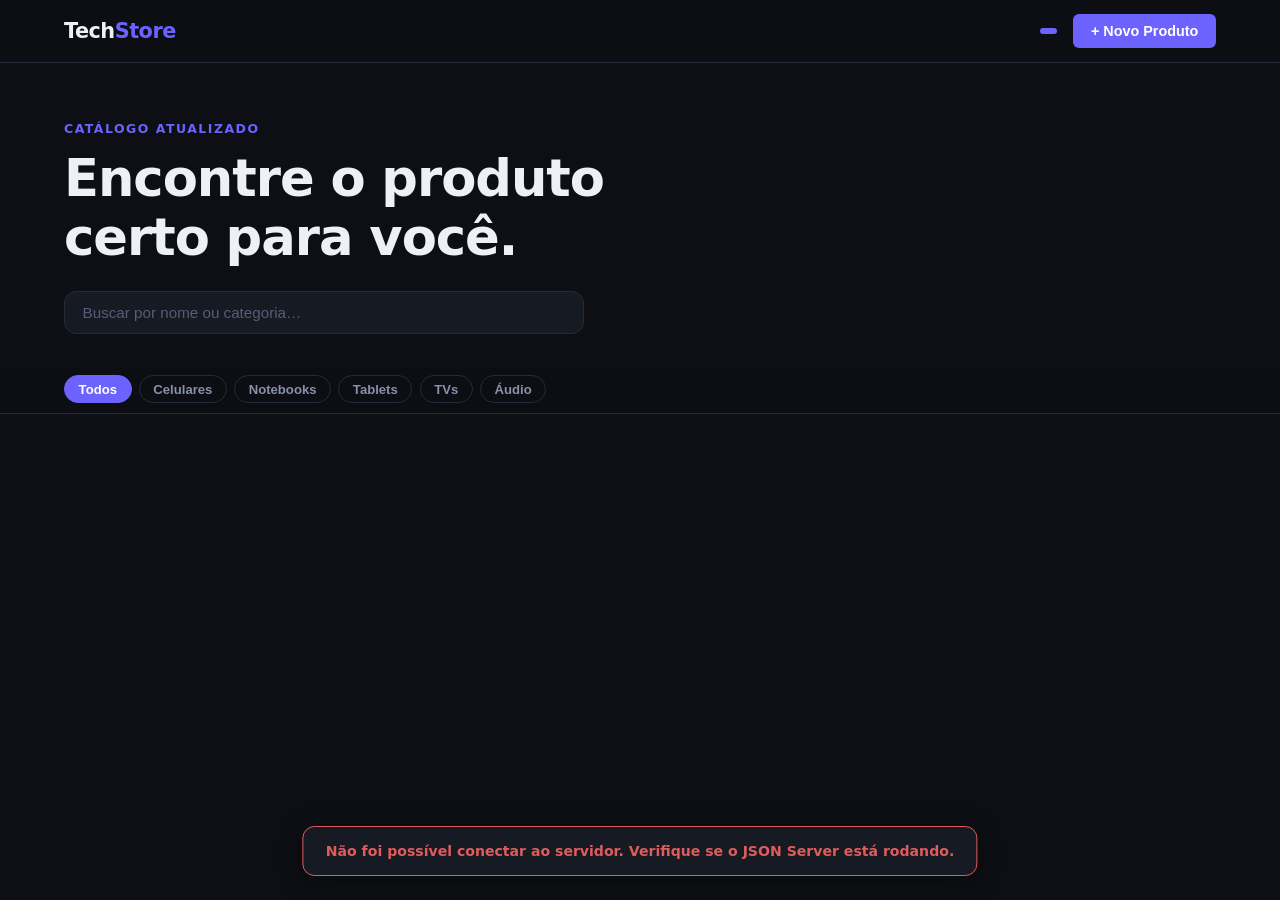
<file: public copy/index.html>
<!DOCTYPE html>
<html lang="pt-BR">
<head>
  <meta charset="UTF-8" />
  <meta name="viewport" content="width=device-width, initial-scale=1.0" />
  <title>TechStore — Produtos</title>
  <link rel="stylesheet" href="css/styles.css" />
</head>
<body>

  <header class="header">
    <div class="header__inner">
      <a href="index.html" class="logo">Tech<span>Store</span></a>
      <nav class="header__nav">
        <span id="contadorProdutos" class="badge"></span>
        <button class="btn btn--primary" id="btnAbrirModal">+ Novo Produto</button>
      </nav>
    </div>
  </header>

  <section class="hero">
    <p class="hero__eyebrow">Catálogo atualizado</p>
    <h1 class="hero__title">Encontre o produto<br>certo para você.</h1>
    <div class="hero__search">
      <input type="text" id="inputBusca" placeholder="Buscar por nome ou categoria…" />
    </div>
  </section>

  <section class="filtros">
    <div class="filtros__inner">
      <button class="filtro-btn active" data-cat="Todos">Todos</button>
      <button class="filtro-btn" data-cat="Celulares">Celulares</button>
      <button class="filtro-btn" data-cat="Notebooks">Notebooks</button>
      <button class="filtro-btn" data-cat="Tablets">Tablets</button>
      <button class="filtro-btn" data-cat="TVs">TVs</button>
      <button class="filtro-btn" data-cat="Áudio">Áudio</button>
    </div>
  </section>

  <main class="main">
    <div id="loadingState" class="loading-state">
      <div class="spinner"></div>
      <p>Carregando produtos…</p>
    </div>
    <div id="emptyState" class="empty-state hidden">
      <p class="empty-state__icon">📦</p>
      <p>Nenhum produto encontrado.</p>
      <button class="btn btn--primary" id="btnAbrirModalEmpty">Adicionar produto</button>
    </div>
    <div id="gridProdutos" class="grid hidden"></div>
  </main>

  <div id="modal" class="modal hidden" role="dialog" aria-modal="true" aria-labelledby="modalTitulo">
    <div class="modal__backdrop" id="modalBackdrop"></div>
    <div class="modal__box">
      <header class="modal__header">
        <h2 id="modalTitulo">Novo Produto</h2>
        <button class="modal__close" id="btnFecharModal" aria-label="Fechar">✕</button>
      </header>

      <div id="formErro" class="form-erro hidden"></div>

      <form id="formProduto" novalidate>
        <input type="hidden" id="produtoId" />

        <div class="form-group">
          <label for="inputNome">Nome <span class="obrigatorio">*</span></label>
          <input type="text" id="inputNome" placeholder="Ex: Smartphone Galaxy S23" required />
          <span class="field-error" id="erroNome"></span>
        </div>

        <div class="form-row">
          <div class="form-group">
            <label for="inputPreco">Preço (R$) <span class="obrigatorio">*</span></label>
            <input type="number" id="inputPreco" placeholder="0,00" min="0" step="0.01" required />
            <span class="field-error" id="erroPreco"></span>
          </div>
          <div class="form-group">
            <label for="inputCategoria">Categoria <span class="obrigatorio">*</span></label>
            <select id="inputCategoria" required>
              <option value="">Selecione…</option>
              <option value="Celulares">Celulares</option>
              <option value="Notebooks">Notebooks</option>
              <option value="Tablets">Tablets</option>
              <option value="TVs">TVs</option>
              <option value="Áudio">Áudio</option>
              <option value="Outros">Outros</option>
            </select>
            <span class="field-error" id="erroCategoria"></span>
          </div>
        </div>

        <div class="form-group">
          <label for="inputImagem">URL da Imagem</label>
          <input type="url" id="inputImagem" placeholder="https://…" />
        </div>

        <div class="form-group">
          <label for="inputDescricao">Descrição <span class="obrigatorio">*</span></label>
          <textarea id="inputDescricao" rows="3" placeholder="Descreva o produto…" required></textarea>
          <span class="field-error" id="erroDescricao"></span>
        </div>

        <div class="form-group form-group--check">
          <label class="check-label">
            <input type="checkbox" id="inputEstoque" />
            <span>Em estoque</span>
          </label>
        </div>

        <div class="modal__actions">
          <button type="button" class="btn btn--ghost" id="btnCancelar">Cancelar</button>
          <button type="submit" class="btn btn--primary" id="btnSalvar">Salvar produto</button>
        </div>
      </form>
    </div>
  </div>

  <div id="toast" class="toast hidden" role="status" aria-live="polite"></div>

  <script src="js/app.js"></script>
</body>
</html>
</file>
<file: public copy/css/styles.css>
*, *::before, *::after { box-sizing: border-box; margin: 0; padding: 0; }

:root {
  --bg:         #0d0f14;
  --bg-card:    #161a23;
  --bg-card-h:  #1d2230;
  --border:     #252b3b;
  --accent:     #6c63ff;
  --accent-h:   #857dff;
  --danger:     #e05c5c;
  --danger-h:   #e87070;
  --success:    #3ecf8e;
  --text-1:     #eef0f6;
  --text-2:     #8890aa;
  --text-3:     #555e78;
  --radius-sm:  6px;
  --radius:     12px;
  --radius-lg:  20px;
  --shadow:     0 4px 24px rgba(0,0,0,.45);
  --transition: .18s ease;
  --font-sans:  'Segoe UI', system-ui, sans-serif;
  --font-mono:  'Fira Code', monospace;
}

html { scroll-behavior: smooth; }

body {
  font-family: var(--font-sans);
  background: var(--bg);
  color: var(--text-1);
  min-height: 100vh;
  line-height: 1.6;
}

a { color: inherit; text-decoration: none; }

.header {
  position: sticky;
  top: 0;
  z-index: 100;
  background: rgba(13,15,20,.85);
  backdrop-filter: blur(12px);
  border-bottom: 1px solid var(--border);
}

.header__inner {
  max-width: 1200px;
  margin: 0 auto;
  padding: .9rem 1.5rem;
  display: flex;
  align-items: center;
  justify-content: space-between;
  gap: 1rem;
}

.logo {
  font-size: 1.3rem;
  font-weight: 800;
  letter-spacing: -.5px;
  color: var(--text-1);
}
.logo span { color: var(--accent); }

.header__nav {
  display: flex;
  align-items: center;
  gap: 1rem;
}

.badge {
  background: var(--accent);
  color: #fff;
  font-size: .72rem;
  font-weight: 700;
  padding: .2rem .55rem;
  border-radius: 99px;
}

.btn {
  display: inline-flex;
  align-items: center;
  gap: .4rem;
  font-size: .9rem;
  font-weight: 600;
  padding: .55rem 1.1rem;
  border-radius: var(--radius-sm);
  border: none;
  cursor: pointer;
  transition: background var(--transition), color var(--transition), opacity var(--transition);
  white-space: nowrap;
}
.btn--primary {
  background: var(--accent);
  color: #fff;
}
.btn--primary:hover { background: var(--accent-h); }
.btn--ghost {
  background: transparent;
  color: var(--text-2);
  border: 1px solid var(--border);
}
.btn--ghost:hover { background: var(--bg-card); color: var(--text-1); }
.btn--danger {
  background: var(--danger);
  color: #fff;
}
.btn--danger:hover { background: var(--danger-h); }
.btn--sm { font-size: .78rem; padding: .35rem .75rem; }
.btn--icon {
  padding: .4rem .55rem;
  font-size: .85rem;
  background: var(--bg-card);
  color: var(--text-2);
  border: 1px solid var(--border);
  border-radius: var(--radius-sm);
}
.btn--icon:hover { color: var(--text-1); background: var(--bg-card-h); }

.hero {
  max-width: 1200px;
  margin: 0 auto;
  padding: 3.5rem 1.5rem 2rem;
}

.hero__eyebrow {
  font-size: .78rem;
  font-weight: 700;
  letter-spacing: .12em;
  text-transform: uppercase;
  color: var(--accent);
  margin-bottom: .6rem;
}

.hero__title {
  font-size: clamp(2rem, 5vw, 3.2rem);
  font-weight: 800;
  line-height: 1.15;
  letter-spacing: -.02em;
  color: var(--text-1);
  margin-bottom: 1.5rem;
}

.hero__search input {
  width: 100%;
  max-width: 520px;
  background: var(--bg-card);
  border: 1px solid var(--border);
  border-radius: var(--radius);
  padding: .75rem 1.1rem;
  font-size: .95rem;
  color: var(--text-1);
  outline: none;
  transition: border-color var(--transition);
}
.hero__search input:focus { border-color: var(--accent); }
.hero__search input::placeholder { color: var(--text-3); }


.filtros {
  border-bottom: 1px solid var(--border);
  position: sticky;
  top: 57px;
  z-index: 90;
  background: rgba(13,15,20,.9);
  backdrop-filter: blur(10px);
}

.filtros__inner {
  max-width: 1200px;
  margin: 0 auto;
  padding: .6rem 1.5rem;
  display: flex;
  gap: .45rem;
  overflow-x: auto;
  -webkit-overflow-scrolling: touch;
  scrollbar-width: none;
}
.filtros__inner::-webkit-scrollbar { display: none; }

.filtro-btn {
  background: transparent;
  border: 1px solid var(--border);
  color: var(--text-2);
  padding: .35rem .85rem;
  border-radius: 99px;
  font-size: .82rem;
  font-weight: 600;
  cursor: pointer;
  white-space: nowrap;
  transition: all var(--transition);
}
.filtro-btn:hover, .filtro-btn.active {
  background: var(--accent);
  border-color: var(--accent);
  color: #fff;
}

.main {
  max-width: 1200px;
  margin: 0 auto;
  padding: 2rem 1.5rem 4rem;
}

.grid {
  display: grid;
  grid-template-columns: repeat(auto-fill, minmax(260px, 1fr));
  gap: 1.25rem;
}


.card {
  background: var(--bg-card);
  border: 1px solid var(--border);
  border-radius: var(--radius);
  overflow: hidden;
  display: flex;
  flex-direction: column;
  transition: border-color var(--transition), transform var(--transition);
  cursor: pointer;
}
.card:hover {
  border-color: var(--accent);
  transform: translateY(-2px);
}

.card__img-wrap {
  position: relative;
  aspect-ratio: 4/3;
  overflow: hidden;
  background: #1a1e2b;
}
.card__img-wrap img {
  width: 100%;
  height: 100%;
  object-fit: cover;
  transition: transform .35s ease;
}
.card:hover .card__img-wrap img { transform: scale(1.04); }

.card__estoque {
  position: absolute;
  top: .6rem;
  right: .6rem;
  font-size: .68rem;
  font-weight: 700;
  letter-spacing: .04em;
  text-transform: uppercase;
  padding: .2rem .55rem;
  border-radius: 99px;
}
.card__estoque--sim { background: rgba(62,207,142,.15); color: var(--success); }
.card__estoque--nao { background: rgba(224,92,92,.15); color: var(--danger); }

.card__body {
  padding: 1rem 1.1rem;
  flex: 1;
  display: flex;
  flex-direction: column;
  gap: .35rem;
}

.card__categoria {
  font-size: .72rem;
  font-weight: 700;
  letter-spacing: .08em;
  text-transform: uppercase;
  color: var(--accent);
}
.card__nome {
  font-size: 1rem;
  font-weight: 700;
  color: var(--text-1);
  line-height: 1.3;
}
.card__descricao {
  font-size: .82rem;
  color: var(--text-2);
  line-height: 1.5;
  display: -webkit-box;
  -webkit-line-clamp: 2;
  -webkit-box-orient: vertical;
  overflow: hidden;
}
.card__preco {
  font-size: 1.1rem;
  font-weight: 800;
  color: var(--text-1);
  margin-top: auto;
  padding-top: .5rem;
}

.card__footer {
  padding: .75rem 1.1rem;
  border-top: 1px solid var(--border);
  display: flex;
  gap: .5rem;
  justify-content: flex-end;
}


.loading-state {
  display: flex;
  flex-direction: column;
  align-items: center;
  justify-content: center;
  gap: 1rem;
  padding: 5rem 1rem;
  color: var(--text-2);
}

.spinner {
  width: 36px;
  height: 36px;
  border: 3px solid var(--border);
  border-top-color: var(--accent);
  border-radius: 50%;
  animation: spin .7s linear infinite;
}
@keyframes spin { to { transform: rotate(360deg); } }

.empty-state {
  text-align: center;
  padding: 5rem 1rem;
  color: var(--text-2);
  display: flex;
  flex-direction: column;
  align-items: center;
  gap: 1rem;
}
.empty-state__icon { font-size: 3rem; }

.hidden { display: none !important; }


.modal {
  position: fixed;
  inset: 0;
  z-index: 200;
  display: flex;
  align-items: center;
  justify-content: center;
  padding: 1rem;
}

.modal__backdrop {
  position: absolute;
  inset: 0;
  background: rgba(0,0,0,.65);
  backdrop-filter: blur(4px);
}

.modal__box {
  position: relative;
  background: var(--bg-card);
  border: 1px solid var(--border);
  border-radius: var(--radius-lg);
  width: 100%;
  max-width: 560px;
  max-height: 90vh;
  overflow-y: auto;
  box-shadow: var(--shadow);
  animation: slideUp .2s ease;
}
@keyframes slideUp { from { transform: translateY(20px); opacity: 0; } }

.modal__header {
  display: flex;
  align-items: center;
  justify-content: space-between;
  padding: 1.25rem 1.5rem 1rem;
  border-bottom: 1px solid var(--border);
}
.modal__header h2 {
  font-size: 1.1rem;
  font-weight: 700;
}

.modal__close {
  background: none;
  border: none;
  color: var(--text-2);
  font-size: 1rem;
  cursor: pointer;
  padding: .25rem;
  line-height: 1;
  transition: color var(--transition);
}
.modal__close:hover { color: var(--text-1); }

#formProduto {
  padding: 1.25rem 1.5rem 1.5rem;
  display: flex;
  flex-direction: column;
  gap: 1rem;
}

.form-row {
  display: grid;
  grid-template-columns: 1fr 1fr;
  gap: 1rem;
}

.form-group {
  display: flex;
  flex-direction: column;
  gap: .35rem;
}

.form-group label {
  font-size: .82rem;
  font-weight: 600;
  color: var(--text-2);
}
.obrigatorio { color: var(--danger); }

.form-group input,
.form-group select,
.form-group textarea {
  background: var(--bg);
  border: 1px solid var(--border);
  border-radius: var(--radius-sm);
  padding: .65rem .9rem;
  font-size: .9rem;
  color: var(--text-1);
  font-family: inherit;
  outline: none;
  transition: border-color var(--transition);
}
.form-group input:focus,
.form-group select:focus,
.form-group textarea:focus { border-color: var(--accent); }
.form-group input.invalid,
.form-group select.invalid,
.form-group textarea.invalid { border-color: var(--danger); }

.form-group select { appearance: none; cursor: pointer; }
.form-group select option { background: var(--bg-card); }
.form-group textarea { resize: vertical; min-height: 80px; }

.field-error {
  font-size: .75rem;
  color: var(--danger);
  min-height: 1em;
}

.form-group--check { flex-direction: row; align-items: center; }
.check-label {
  display: flex;
  align-items: center;
  gap: .55rem;
  cursor: pointer;
  font-size: .9rem;
  color: var(--text-2);
}
.check-label input[type="checkbox"] {
  width: 1.1rem;
  height: 1.1rem;
  accent-color: var(--accent);
  cursor: pointer;
}

.form-erro {
  margin: 0 1.5rem;
  background: rgba(224,92,92,.12);
  border: 1px solid var(--danger);
  border-radius: var(--radius-sm);
  padding: .65rem .9rem;
  font-size: .85rem;
  color: var(--danger);
}

.modal__actions {
  display: flex;
  justify-content: flex-end;
  gap: .65rem;
  padding-top: .5rem;
}

.toast {
  position: fixed;
  bottom: 1.5rem;
  left: 50%;
  transform: translateX(-50%);
  z-index: 300;
  background: var(--bg-card);
  border: 1px solid var(--border);
  border-radius: var(--radius);
  padding: .8rem 1.4rem;
  font-size: .88rem;
  font-weight: 600;
  color: var(--text-1);
  box-shadow: var(--shadow);
  animation: slideUp .2s ease;
  white-space: nowrap;
}
.toast--success { border-color: var(--success); color: var(--success); }
.toast--error   { border-color: var(--danger);  color: var(--danger); }


.detalhe-main {
  max-width: 1000px;
  margin: 0 auto;
  padding: 2.5rem 1.5rem 5rem;
}

.detalhe {
  display: grid;
  grid-template-columns: 1fr 1fr;
  gap: 3rem;
  align-items: start;
}

.detalhe__imagem-wrap {
  position: relative;
  border-radius: var(--radius-lg);
  overflow: hidden;
  background: var(--bg-card);
  border: 1px solid var(--border);
  aspect-ratio: 1;
}
.detalhe__imagem {
  width: 100%;
  height: 100%;
  object-fit: cover;
}

.badge-estoque {
  position: absolute;
  top: 1rem;
  left: 1rem;
  font-size: .75rem;
  font-weight: 700;
  letter-spacing: .06em;
  text-transform: uppercase;
  padding: .3rem .75rem;
  border-radius: 99px;
}
.badge-estoque--sim { background: rgba(62,207,142,.2); color: var(--success); }
.badge-estoque--nao { background: rgba(224,92,92,.2); color: var(--danger); }

.detalhe__info {
  display: flex;
  flex-direction: column;
  gap: 1rem;
}

.detalhe__categoria {
  font-size: .78rem;
  font-weight: 700;
  letter-spacing: .1em;
  text-transform: uppercase;
  color: var(--accent);
}

.detalhe__nome {
  font-size: clamp(1.4rem, 3vw, 2rem);
  font-weight: 800;
  letter-spacing: -.02em;
  line-height: 1.2;
}

.detalhe__descricao {
  color: var(--text-2);
  font-size: .95rem;
  line-height: 1.7;
}

.detalhe__preco-wrap {
  display: flex;
  flex-direction: column;
  gap: .2rem;
  border-top: 1px solid var(--border);
  padding-top: 1rem;
  margin-top: .5rem;
}
.detalhe__preco-label {
  font-size: .75rem;
  font-weight: 700;
  letter-spacing: .08em;
  text-transform: uppercase;
  color: var(--text-3);
}
.detalhe__preco {
  font-size: 2rem;
  font-weight: 800;
  color: var(--text-1);
}

.detalhe__acoes {
  display: flex;
  gap: .75rem;
  flex-wrap: wrap;
}

@media (max-width: 640px) {
  .hero { padding: 2rem 1rem 1.5rem; }
  .main { padding: 1.5rem 1rem 3rem; }
  .form-row { grid-template-columns: 1fr; }
  .detalhe { grid-template-columns: 1fr; gap: 1.5rem; }
  .detalhe__imagem-wrap { max-width: 360px; margin: 0 auto; }
  .header__inner { padding: .75rem 1rem; }
  .filtros__inner { padding: .5rem 1rem; }
  .detalhe-main { padding: 1.5rem 1rem 3rem; }
}
</file>
